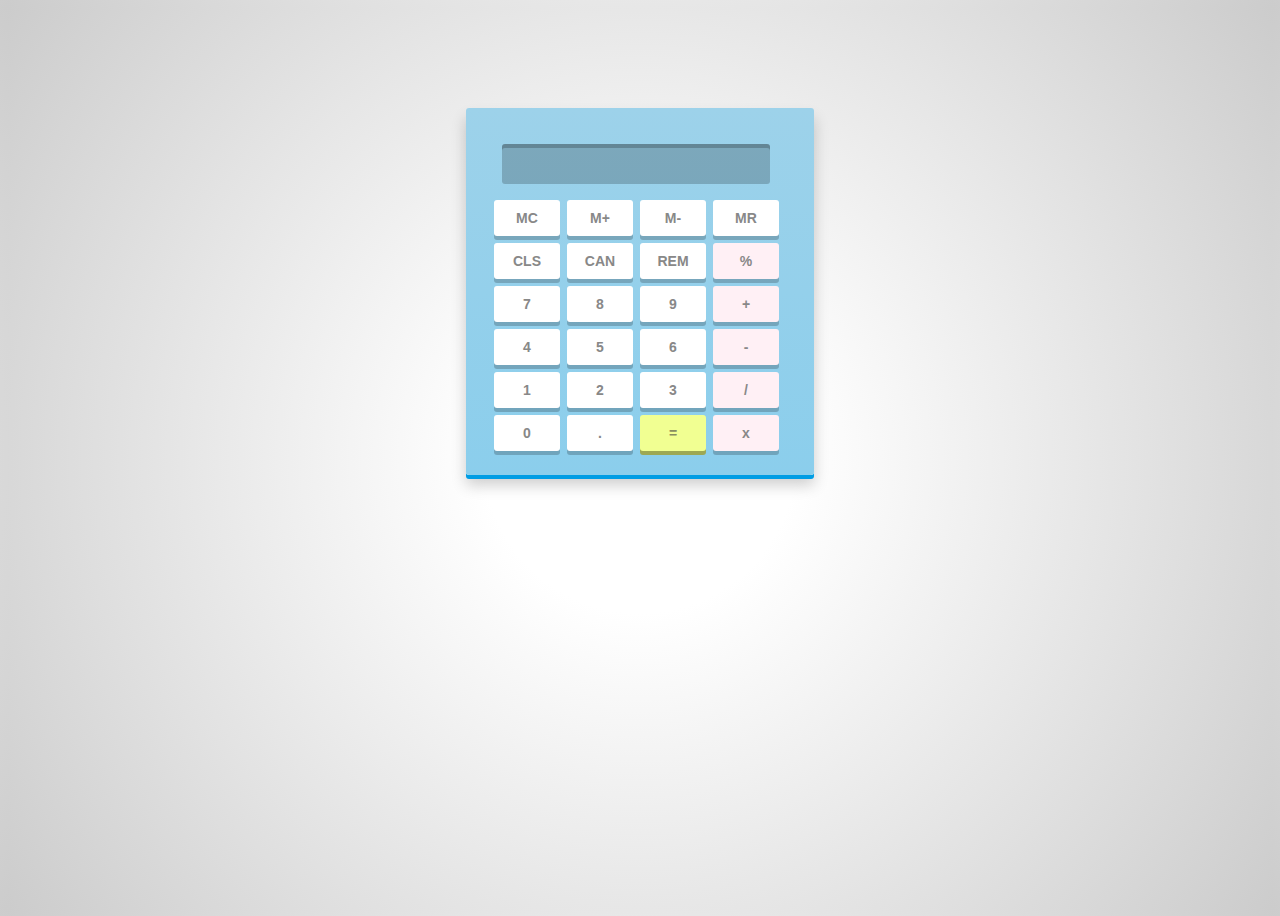
<file: BasicJavascript/Basic_Calculator.html>
<!DOCTYPE html>
<html>
<head>
    
    <style type="text/css">
        /* Basic reset */
    * {
        margin: 8px;
        padding: 0;
        box-sizing: border-box;
        
        /* Better text styling */
        font: bold 14px Arial, sans-serif;
    }

    /* Finally adding some IE9 fallbacks for gradients to finish things up */

    /* A nice BG gradient */
    html {
        height: 100%;
        background: white;
        background: radial-gradient(circle, #fff 20%, #ccc);
        background-size: cover;
    }

    /* Using box shadows to create 3D effects */
    #calculator {
        width: 348px;
        height: auto;
        
        margin: 100px auto;
        padding: 20px 20px 9px;
        
        background: #9dd2ea;
        background: linear-gradient(#9dd2ea, #8bceec);
        border-radius: 3px;
        box-shadow: 0px 4px #009de4, 0px 10px 15px rgba(0, 0, 0, 0.2);
    }

    /* Top portion */
    .top span.clear {
        float: left;
    }

    /* Inset shadow on the screen to create indent */
    .top .screen {
        height: 40px;
        width: 268px;
        
        float: left;
        
        padding: 0 10px;
        
        background: rgba(0, 0, 0, 0.2);
        border-radius: 3px;
        box-shadow: inset 0px 4px rgba(0, 0, 0, 0.2);
        
        /* Typography */
        font-size: 17px;
        line-height: 40px;
        color: white;
        text-shadow: 1px 1px 2px rgba(0, 0, 0, 0.2);
        text-align: right;
        letter-spacing: 1px;
    }

    /* Clear floats */
    .keys, .top {overflow: hidden;}

    /* Applying same to the keys */
    .keys span, .top span.clear {
        float: left;
        position: relative;
        top: 0;
        
        cursor: pointer;
        
        width: 66px;
        height: 36px;
        
        background: white;
        border-radius: 3px;
        box-shadow: 0px 4px rgba(0, 0, 0, 0.2);
        
        margin: 0 7px 7px 0;
        
        color: #888;
        line-height: 36px;
        text-align: center;
        
        /* prevent selection of text inside keys */
        user-select: none;
        
        /* Smoothing out hover and active states using css3 transitions */
        transition: all 0.2s ease;
    }

    /* Remove right margins from operator keys */
    /* style different type of keys (operators/evaluate/clear) differently */
    .keys span.operator {
        background: #FFF0F5;
        
    }

    .keys span.eval {
        background: #f1ff92;
        box-shadow: 0px 4px #9da853;
        color: #888e5f;
    }

    .top span.clear {
        background: #ff9fa8;
        box-shadow: 0px 4px #ff7c87;
        color: white;
    }

    /* Some hover effects */
    .keys span:hover {
        background: #9c89f6;
        box-shadow: 0px 4px #6b54d3;
        color: white;
    }

    .keys span.eval:hover {
        background: #abb850;
        box-shadow: 0px 4px #717a33;
        color: #ffffff;
    }

    .top span.clear:hover {
        background: #f68991;
        box-shadow: 0px 4px #d3545d;
        color: white;
    }

    /* Simulating "pressed" effect on active state of the keys by removing the box-shadow and moving the keys down a bit */
    .keys span:active {
        box-shadow: 0px 0px #6b54d3;
        top: 4px;
    }

    .keys span.eval:active {
        box-shadow: 0px 0px #717a33;
        top: 4px;
    }

    .top span.clear:active {
        top: 4px;
        box-shadow: 0px 0px #d3545d;
    }

    </style>
</head>
<body>
    <div id="calculator">
    <!-- Screen and clear key -->
        <div class="top">
            <div class="screen"></div>

        </div>

        
        <div class="keys">
            <!-- operators and other keys -->
            <span>MC</span>
            <span>M+</span>
            <span>M-</span>
            <span>MR</span>
            <span>CLS</span>
            <span>CAN</span>
            <span>REM</span>
            <span class="operator">%</span>
            <span>7</span>
            <span>8</span>
            <span>9</span>
            <span class="operator">+</span>
            <span>4</span>
            <span>5</span>
            <span>6</span>
            <span class="operator">-</span>
            <span>1</span>
            <span>2</span>
            <span>3</span>
            <span class="operator">/</span>
            <span>0</span>
            <span>.</span>
            <span class="eval">=</span>
            <span class="operator">x</span>
        </div>
</div>

<!-- PrefixFree -->

</body>
<script type="text/javascript">
        // Get all the keys from document
    var keys = document.querySelectorAll('#calculator span');
    var operators = ['+', '-', 'x', '/','%'];
    var decimalAdded = false;
    var mem=0;

    // Add onclick event to all the keys and perform operations
    for(var i = 0; i < keys.length; i++) {
        keys[i].onclick = function(e) {
            // Get the input and button values
            var input = document.querySelector('.screen');
            var inputVal = input.innerHTML;
            var btnVal = this.innerHTML;
            // Now, just append the key values (btnValue) to the input string and finally use javascript's eval function to get the result
            // If clear key is pressed, erase everything
            

            
            // If eval key is pressed, calculate and display the result
            if(btnVal == '=') {
                var equation = inputVal;
                var lastChar = equation[equation.length - 1];
                
                // Replace all instances of x with * respectively. This can be done easily using regex and the 'g' tag which will replace all instances of the matched character/substring
                equation = equation.replace(/x/g, '*');                
                // Final thing left to do is checking the last character of the equation. If it's an operator or a decimal, remove it
                if(operators.indexOf(lastChar) > -1 || lastChar == '.')
                    equation = equation.replace(/.$/, '');
                
                if(equation){
                    
                    input.innerHTML = evaluate(equation);
                }    
                decimalAdded = false;
            }
            
            // Basic functionality of the calculator is complete. But there are some problems like 
            // 1. No two operators should be added consecutively.
            // 2. The equation shouldn't start from an operator except minus
            // 3. not more than 1 decimal should be there in a number
            
            // We'll fix these issues using some simple checks
            
            // indexOf works only in IE9+
            else if(operators.indexOf(btnVal) > -1) {
                // Operator is clicked
                // Get the last character from the equation
                var lastChar = inputVal[inputVal.length - 1];
                
                // Only add operator if input is not empty and there is no operator at the last
                if(inputVal != '' && operators.indexOf(lastChar) == -1) 
                    input.innerHTML += btnVal;
                
                // Allow minus if the string is empty
                else if(inputVal == '' && btnVal == '-') 
                    input.innerHTML += btnVal;
                
                // Replace the last operator (if exists) with the newly pressed operator
                if(operators.indexOf(lastChar) > -1 && inputVal.length > 1) {
                    // Here, '.' matches any character while $ denotes the end of string, so anything (will be an operator in this case) at the end of string will get replaced by new operator
                    input.innerHTML = inputVal.replace(/.$/, btnVal);
                }
                
                decimalAdded =false;
            }
            
            // Now only the decimal problem is left. We can solve it easily using a flag 'decimalAdded' which we'll set once the decimal is added and prevent more decimals to be added once it's set. It will be reset when an operator, eval or clear key is pressed.
            else if(btnVal === '.') {
                if(!decimalAdded) {
                    input.innerHTML += btnVal;
                    decimalAdded = true;
                }
            }
            else if(btnVal === 'CLS') {
                    input.innerHTML = '';
                    decimalAdded = false;
           	}
           	else if(btnVal === 'CAN'){
                    input.innerHTML=(inputVal.substring(0,(inputVal.length-1)));
           	}
           	else if(btnVal === 'MC'){
           		mem=0;
          	}
           	else if(btnVal === 'MR'){
           		input.innerHTML+= mem;
           	}
           	else if(btnVal === 'M+'){
           		mem = evaluate(mem+"+"+input.innerHTML);
           	}
           	else if(btnVal === 'M-'){
           		mem = evaluate(mem+"-"+input.innerHTML);
           	}
            // if any other key is pressed, just append it
            else {
                input.innerHTML += btnVal;
            }
            
            // prevent page jumps
            e.preventDefault();
        }
        function evaluate(equation){
            var result=0, eq_arr=equation.split('');
            var operator_value=0,operator_pos=0;
            for(var i=0;i<(eq_arr.length);i++){
                switch(eq_arr[i]){
                    
                    case '+':
                        operator_value=1;
                        operator_pos = i;
                        break;
                    case '-':
                        operator_value=2;
                        operator_pos = i;
                        
                        break;
                    case '*':
                        operator_value=3;
                        operator_pos = i;
                        break;
                    case '/':
                        operator_value=4;
                        operator_pos = i;
                        break;
                    case '%':
                        operator_value=5;
                        operator_pos = i;
                        break;
                    case 'R':
                        operator_value=6;
                        operator_pos=i;
                        break;

                }
            }
            switch(operator_value){
                case 1: n1=equation.substring(0,operator_pos);
                        n2=equation.substring(operator_pos+1,equation.length);
                        return (parseFloat(n1)+parseFloat(n2));
                        break;
                case 2: n1=equation.substring(0,operator_pos);
                        n2=equation.substring(operator_pos+1,equation.length);
                        return (parseFloat(n1)-parseFloat(n2));
                        break;
                case 3: n1=equation.substring(0,operator_pos);
                        n2=equation.substring(operator_pos+1,equation.length);
                        return (parseFloat(n1)*parseFloat(n2));
                        break;
                case 4: n1=equation.substring(0,operator_pos);
                        n2=equation.substring(operator_pos+1,equation.length);
                        return (parseFloat(n1)/parseFloat(n2));
                        break;
                case 5: j=i;
                        var prev_sign='';
                		while(j>0){
                			if(eq_arr[j]==='+' || eq_arr[j]==='-' || eq_arr[j]==='*' || eq_arr[j]==='/'){
                				prev_sign=eq_arr[j];
                				break;
                			}
                			j--;
                		}
                		if(prev_sign === '+' || prev_sign === '-'){
                            n1=equation.substring(0,j);
                            n2=equation.substring(j+1,i-1);
                            return evaluate(n1+prev_sign+evaluate(evaluate(n2+"*"+n1)+"/100"));
                        }
                        if(prev_sign === '*' || prev_sign === '/'){
                            n1=equation.substring(0,j);
                            n2=equation.substring(j+1,i-1);
                            return evaluate(n1+prev_sign+evaluate(n2+"/100"));    
                        }
                        if(!prev_sign){
                            n1=equation.substring(0,i-1);
                            return evaluate(n1+"/100");          
                        }
                        break;
                case 6: n1=equation.substring(0,operator_pos);
                        n2=equation.substring(operator_pos+3,equation.length);
                        return (parseFloat(n1)%parseFloat(n2));
                        break;

            }
        }
    }
    </script>
</html>
</file>
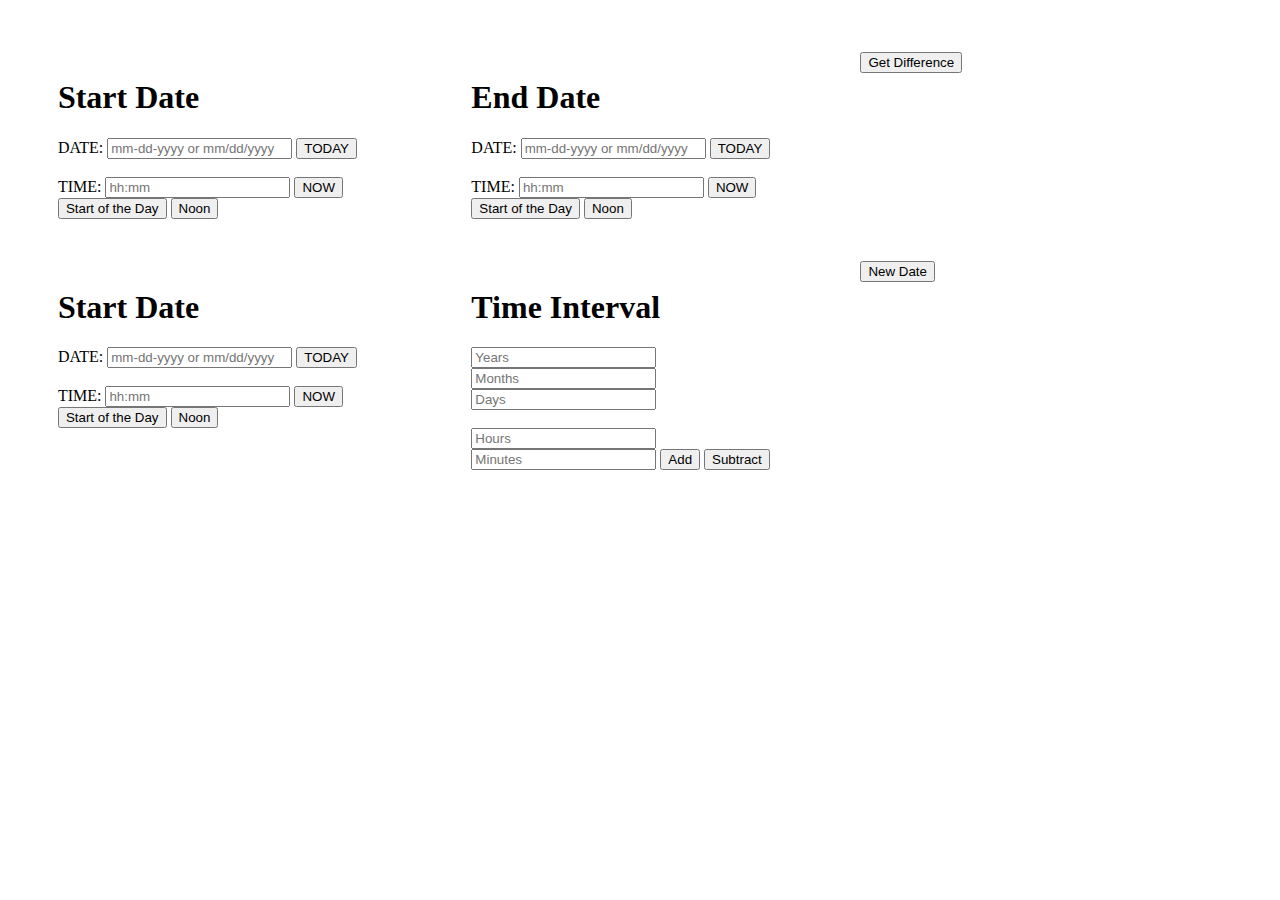
<file: BasicJavascript/Date_Time.html>
<!DOCTYPE html>
<html>
<head>
    
    <style type="text/css">
        .container{
            position: absolute;
            width: 95%;
                  margin: 1%;
            padding: 1%;
        }
        .sub_container{
            position: relative;
            float: left;
            width: 100%;
            height: 40%;
            
        }
        .start_date, .end_date{
            position: relative;
            float: left;
            width: 30%;
            height: 80%;
            margin: 1% 1%;
            padding: 1%;    
        }
        
        #result{
            position: relative;
            top: 5%;
            padding: 1%;
            float: left;
            width: 27%;
            height: 80%;
            
        }
    </style>
</head>
<body>
    <div class="container">
        <div class="sub_container">
            <form>
            <div class="start_date">
                <h1>Start Date</h1>
                <div>
                    <span> DATE: <input type="text" id="start_date1" value="" name="startDate1" pattern="((0[1-9])|(1[0-2]))[\/-]((0[1-9])|(1[0-9])|(2[0-9])|(3[0-1]))[\/-](\d{4})" title="mm-dd-yyyy or mm/dd/yyyy" placeholder="mm-dd-yyyy or mm/dd/yyyy"> </span>
                    <span><button type="button" onclick="show_date()">TODAY</button></span>
                </div>
                <br>
                <div>
                    <span> TIME: <input type="text" id="start_time1" value="" name="startTime" pattern="^([0-9]|0[0-9]|1[0-9]|2[0-3]):[0-5][0-9]$" title="hh:mm" placeholder="hh:mm"></input></span>
                    <span><button type="button" onclick="now_time()">NOW</button></span>
                    <span><button type="button" onclick="start_time()">Start of the Day</button></span>
                    <span><button type="button" onclick="noon_time()">Noon</button></span>
                </div>
            </div>
            <div class="end_date">
                <h1>End Date</h1>
                <div>
                    <span> DATE: <input type="text" id="end_date" value="" name="endDate" pattern="((0[1-9])|(1[0-2]))[\/-]((0[1-9])|(1[0-9])|(2[0-9])|(3[0-1]))[\/-](\d{4})" title="mm-dd-yyyy or mm/dd/yyyy" placeholder="mm-dd-yyyy or mm/dd/yyyy"> </span>
                    <span><button type="button" onclick="show_date()">TODAY</button></span>
                </div>
                <br>
                <div>
                    <span> TIME: <input type="text" id="end_time" value="" name="endTime" pattern="^([0-9]|0[0-9]|1[0-9]|2[0-3]):[0-5][0-9]$" title="hh:mm" placeholder="hh:mm"></input></span>
                    <span><button type="button" onclick="now_time()">NOW</button></span>
                    <span><button type="button" onclick="start_time()">Start of the Day</button></span>
                    <span><button type="button" onclick="noon_time()">Noon</button></span>
                </div>
            </div>
             <br>
            <div id="calc1"><input type="button" value="Get Difference"onclick="diff_date()"></input></div>
        </div>
    </form>
        
        <div class = "sub_container">
            <div class="start_date">
                <h1>Start Date</h1>
                <div>
                    <span> DATE: <input type="text" id="start_date2" value="" name="startDate2" pattern="((0[1-9])|(1[0-2]))[\/-]((0[1-9])|(1[0-9])|(2[0-9])|(3[0-1]))[\/-](\d{4})" title="mm-dd-yyyy or mm/dd/yyyy" placeholder="mm-dd-yyyy or mm/dd/yyyy"> </span>
                    <span><button type="button" onclick="show_date()">TODAY</button></span>
                </div>
                <br>
                <div>
                    <span> TIME: <input type="text" id="start_time2" value="" name="startTime" pattern="^([0-9]|0[0-9]|1[0-9]|2[0-3]):[0-5][0-9]$" title="hh:mm" placeholder="hh:mm"></input></span>
                    <span><button type="button" onclick="now_time()">NOW</button></span>
                    <span><button type="button" onclick="start_time()">Start of the Day</button></span>
                    <span><button type="button" onclick="noon_time()">Noon</button></span>
                </div>
            </div>
            <div class="end_date">
                <h1>Time Interval</h1>
                <div>
                    <span><input type="text" id="year" placeholder="Years"></input></span>
                    <span><input type="text" id="month" placeholder="Months"></input></span>
                    <span><input type="text" id="days" placeholder="Days"></input></span>

                </div>
                <br>
                <div>
                    <span><input type="text" id="hours" placeholder="Hours"></input></span>
                    <span><input type="text" id="mins" placeholder="Minutes"></input></span>
                    <span><span id="calc"><button type="button" onclick="processAdd()" >Add</button></span> <span id="calc"><button type="button" onclick="processSub()">Subtract</button></span></span>
                </div>
            </div>
            
            <br>
            <div id="calc2"><button type="button">New Date</button></div>
        </div>
    </div>

</body>
<script type="text/javascript">
var tot_change=0;
function validate_date(){

} 
function diff_date(){
    
    var firstDate = new Date(document.getElementById("start_date1").value.substring(6,10),document.getElementById("start_date1").value.substring(0,2),document.getElementById("start_date1").value.substring(3,5),document.getElementById("start_time1").value.substring(0,2),document.getElementById("start_time1").value.substring(3,5));
    var secondDate = new Date(document.getElementById("end_date").value.substring(6,10),document.getElementById("end_date").value.substring(0,2),document.getElementById("end_date").value.substring(3,5),document.getElementById("end_time").value.substring(0,2),document.getElementById("end_time").value.substring(3,5));

    var diff = Math.round(Math.abs((firstDate.getTime() - secondDate.getTime())));
   
    document.getElementById('calc1').innerHTML=process(diff);
    return false;
        
    
}
function process(ms){
	var onemin=60*1000;
	var onehr= 60*onemin;
	var oneday=24*onehr;
	var onemonth=30*oneday;
	var oneyear=365*oneday;
	
	var yr= Math.round(ms/oneyear);
	var month=Math.round((ms-(oneyear*yr))/(onemonth));
	var day= Math.round((ms-(oneyear*yr)-(month*onemonth))/(oneday));
	var hr= Math.round((ms-(oneyear*yr)-(month*onemonth)-(oneday*day))/(onehr));
	var min=Math.round((ms-(oneyear*yr)-(month*onemonth)-(oneday*day)-(hr*onehr))/(onemin));

	return (yr+" years "+month+" month "+day+" days "+hr+" hours "+min+" minutes "); 
}
function newDate(){
    var years=(document.getElementById("year").value)*24*60*60*1000*365,
        months=(document.getElementById("month").value)*30*24*60*60*1000, 
        days=((document.getElementById("days").value))*24*60*60*1000,
        hours=((document.getElementById("hours").value))*60*60*1000,
        minutes=((document.getElementById("mins").value))*60*1000;

    return (years+months+days+hours+minutes);
    
        
    
}
function processAdd(){
    var change = newDate();
     var firstDate2 = new Date(parseInt(document.getElementById("start_date2").value.substring(6,10)),(parseInt(document.getElementById("start_date2").value.substring(0,2))),parseInt(document.getElementById("start_date2").value.substring(3,5)),parseInt(document.getElementById("start_time2").value.substring(0,2)),parseInt(document.getElementById("start_time2").value.substring(3,5)));
    var a= (change+firstDate2.getTime());
   
    var changeDate = new Date(a);
    document.getElementById('calc2').innerHTML= changeDate.toString() ;
    alert(changeDate.toString());
 
}
function processSub(){
    var change = newDate();
    
    var firstDate2 = new Date(parseInt(document.getElementById("start_date2").value.substring(6,10)),(parseInt(document.getElementById("start_date2").value.substring(0,2))),parseInt(document.getElementById("start_date2").value.substring(3,5)),parseInt(document.getElementById("start_time2").value.substring(0,2)),parseInt(document.getElementById("start_time2").value.substring(3,5)));
    var a= (firstDate2.getTime()-change);
   
    var changeDate = new Date(a);
    document.getElementById('calc2').innerHTML= changeDate.toString() ;
    alert(changeDate.toString());
 
}

    </script>
</html>
</file>
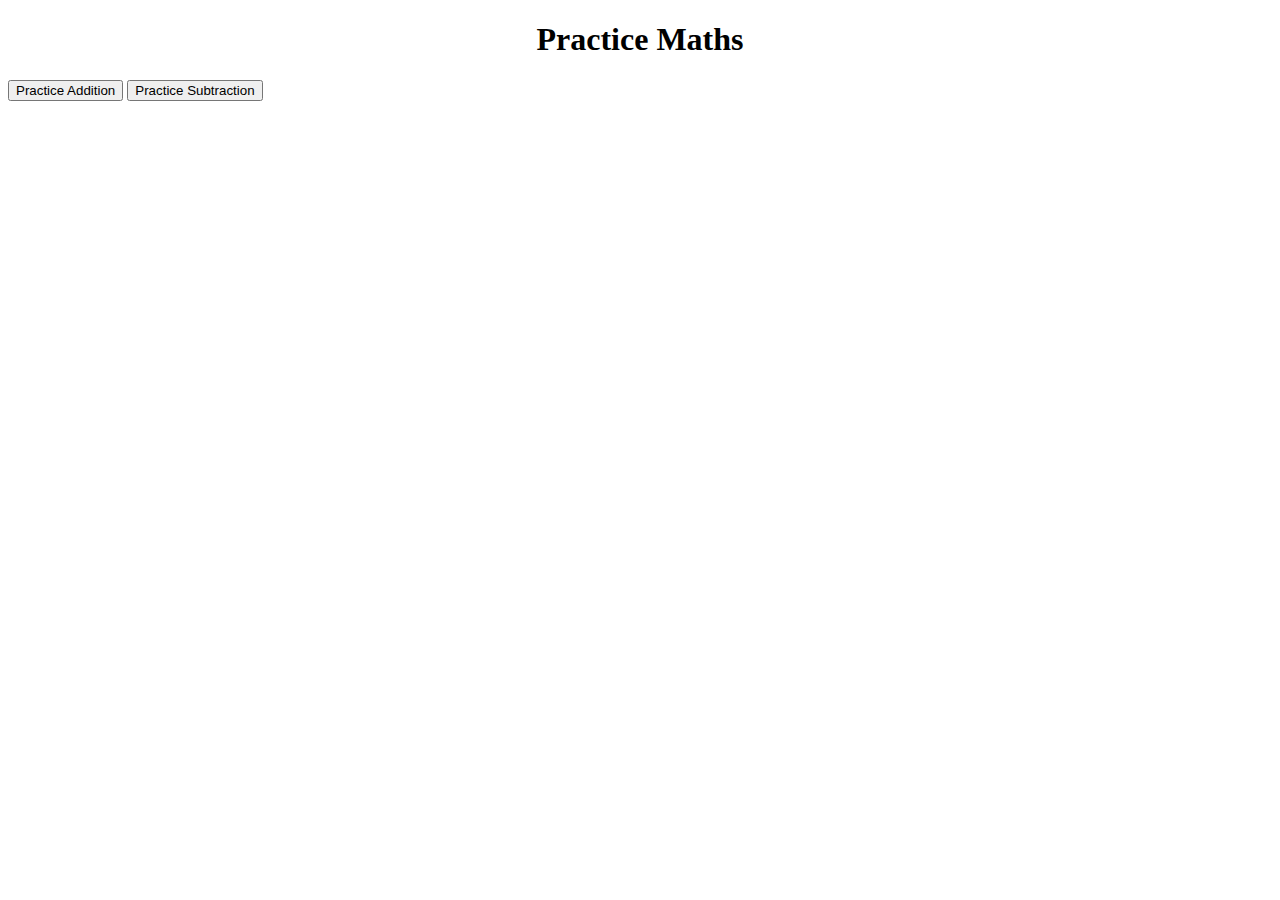
<file: BasicJavascript/MathOperations.html>
<!DOCTYPE html>
<html>
<head>
	
	<style type="text/css">
		.display{
			position: relative;
			border: 1px;
			float: left;
			width: 7%;
			text-align: center;
			margin: 0.5%;
			
		}
		
		input[id*='result']{
			width: 50%;
			text-align: center;
			border: transparent;
			
		}
		p[id*='sign']{
			text-align: left;
		}
		h2, #stop, #clear{
			visibility: hidden;
		}
		
	</style>
	<title>Math operations</title>
	
</head>
<body>
	
	<div>
	<h1 align="center">Practice Maths</h1>
	<button onclick="addition()">Practice Addition</button>
	<button onclick="subtract()">Practice Subtraction</button>
	</div>
	<h2 align="center"><time>00:00:00</time></h2>
	<button id="stop">End Test</button>
	<button id="clear">Reset Time</button>
	<p id="disp"></p>


	
</body>
<script>
	var n=50,
		counter = 0,
		h2 = document.getElementsByTagName('h2')[0],
		
		stop = document.getElementById('stop'),
		clear = document.getElementById('clear'),
		seconds = 0, minutes = 0, hours = 0,
		t;

	var n1=new Array(n),n2=new Array(n),n3=new Array(n);
	function initial(){
		var output = document.getElementById('disp');
	    output.innerHTML='';
	    var i=1;
	    var val="";
	    while(i<=n)
	    {
	    	var ele = document.createElement("div");
	       	ele.setAttribute("class","display");
	       	child = document.createElement("p");
	       	child.setAttribute("id","a"+i);
	       	ele.appendChild(child);
	       	
	       	child = document.createElement("p");
	       	child.setAttribute("id","b"+i);
	       	ele.appendChild(child);

	       	child = document.createElement("p");
	       	child.setAttribute("id","sign"+i);
	       	ele.appendChild(child);

	       	child = document.createElement("hr");
	       	child.setAttribute("width","50%");
	       	ele.appendChild(child);

	       	var inp = document.createElement("input");
	        inp.setAttribute("type","text");
			inp.setAttribute("id","result"+i);
			inp.setAttribute("onkeyup","processResult(this)");
	       	
	       	ele.appendChild(inp);

	       	child = document.createElement("hr");
	       	child.setAttribute("width","50%");
	       	ele.appendChild(child);

	       	output.appendChild(ele);

	       	n1[i]=Math.round(10000*Math.random(),0);
	       	n2[i]=Math.round(10000*Math.random(),0);
	       	document.getElementById("a"+i).innerHTML = ""+n1[i];
			document.getElementById("b"+i).innerHTML = ""+n2[i];
	       	i++;
	    }
	    
	};

	function addition() {
		stop.style.visibility = "visible";
		clear.style.visibility = "visible";
		h2.style.visibility = "visible";
		h2.textContent = "00:00:00";
	    seconds = 0; minutes = 0; hours = 0;
		initial();
		for(var j=1;j<=n;j++){
			document.getElementById("result"+j).value="";
			document.getElementById("result"+j).style.backgroundColor="#FFF";
		}
		for(var i=1;i<=n;i++){
			n3[i]=n1[i]+n2[i];
			document.getElementById("sign"+i).innerHTML = "+";
		}
		
		timer();
	}
	function subtract() {
		stop.style.visibility = "visible";
		clear.style.visibility = "visible";
		h2.style.visibility = "visible";
		h2.textContent = "00:00:00";
	    seconds = 0; minutes = 0; hours = 0;
		initial();
		for(var j=1;j<=n;j++){
			document.getElementById("result"+j).value="";
			document.getElementById("result"+j).style.backgroundColor="#FFF";
		}
		for(var i=1;i<=n;i++){
			n3[i]=n1[i]-n2[i];
			document.getElementById("sign"+i).innerHTML = "-";
		}
		timer();
		
	}
	function processResult(result_element) {
		for(i=1;i<=n;i++){
			if(result_element.getAttribute("id") == ("result"+i)){
				if (typeof result_element.selectionStart == "number") {
	  				result_element.selectionStart = result_element.selectionEnd = 0;
	  				if(result_element.value === n3[i].toString()){
						result_element.style.backgroundColor = "#0F0";
						counter++;
					}
					else{
						result_element.style.backgroundColor = "#F00";
					}
				}		
			}
		}
		
	}

	
	function add() {
	    seconds++;
	    if (seconds >= 60) {
	        seconds = 0;
	        minutes++;
	        if (minutes >= 60) {
	            minutes = 0;
	            hours++;
	        }
	    }
	    
	    h2.textContent = (hours ? (hours > 9 ? hours : "0" + hours) : "00") + ":" + (minutes ? (minutes > 9 ? minutes : "0" + minutes) : "00") + ":" + (seconds > 9 ? seconds : "0" + seconds);

	    timer();
	}
	function timer() {
	    t = setTimeout(add, 1000);
	}
	
	stop.onclick = function() {
	    clearTimeout(t);
	    h2.textContent=" Your Score was "+counter+"/50 in "+hours+"hrs "+minutes+"mins "+seconds+"secs!!";
	    stop.style.visibility = "hidden";
		clear.style.visibility = "hidden";
	    var output = document.getElementById('disp');
	    output.innerHTML='\n \nThank you Visit us again!';

	}

	clear.onclick = function() {
	    h2.textContent = "00:00:00";
	    seconds = 0; minutes = 0; hours = 0;
	}
	


</script>
</html>
</file>
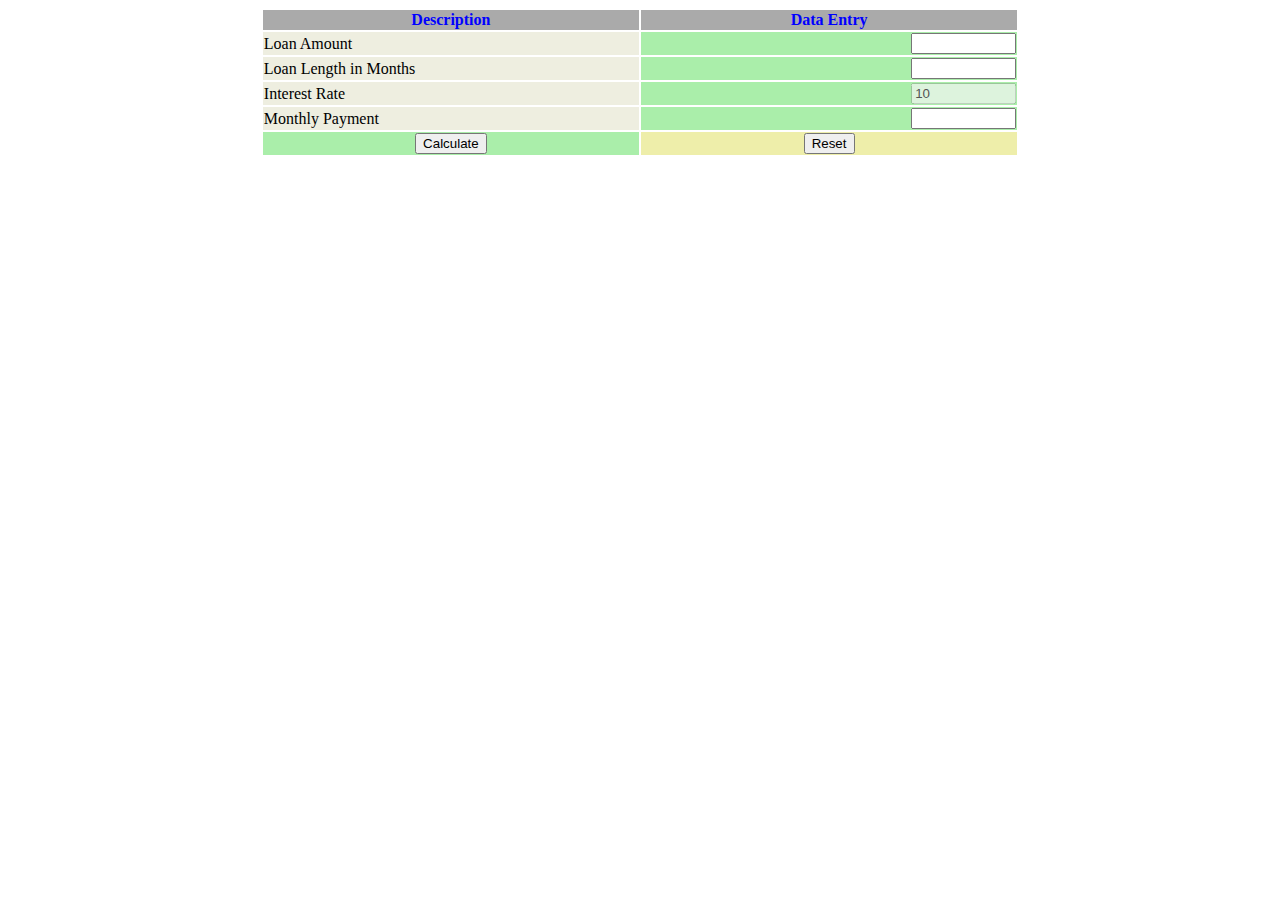
<file: BasicJavascript/Mortgage_calculator.html>
<html>
<head>
</head>
<body>
	<p>
	<center>
	<form name="calc">
		<table width=60% border=0>
			<tr>
				<th bgcolor="#aaaaaa" width=50%><font color=blue>Description</font></th>
				<th bgcolor="#aaaaaa" width=50%><font color=blue>Data Entry</font></th>
			</tr>
			<tr>
				<td bgcolor="#eeeee">Loan Amount</td>
				<td bgcolor="#aaeeaa" align=right><input type=text name="loan" size=10 onkeypress="return numbersonly(event)"></td>
			</tr>
			<tr>
				<td bgcolor="#eeeee">Loan Length in Months</td>
				<td bgcolor="#aaeeaa" align=right><input type=text name="months" size=10 onkeypress="return numbersonly(event)"></td>
			</tr>
			<tr>
				<td bgcolor="#eeeee">Interest Rate</td>
				<td bgcolor="#aaeeaa" align=right><input type=text name="rate" size=10 value="10" disabled></td>
			</tr>
			<tr>
				<td bgcolor="#eeeee">Monthly Payment</td>
				<td bgcolor="#aaeeaa" align=right><input type=text name="pay" size=10 onkeypress="return numbersonly(event)"></td>
			</tr>
			<tr>
				<td  bgcolor="#aaeeaa"align=center><input type=button onClick='calculate()' value="Calculate"></td>
				<td bgcolor="#eeeeaa" align=center><input type=reset value="Reset"></td>
			</tr>
		</table>
	</form>
	
	<p id="err"></p>
	</center>

	
</body>

<script>
	function numbersonly(e){
	    var unicode=e.charCode? e.charCode : e.keyCode
	    if (unicode!=8 || unicode!=46){ //if the key isn't the backspace key (which we should allow)
	        if(unicode == 46){// if a decimal point
	        	return true
	        }
	        if (unicode<48||unicode>57) //if not a number
	            return false //disable key press
	   	}
	}
	function calculate(){
		if(document.calc.loan.value.length!=0 && document.calc.months.value.length!=0 && document.calc.rate.value.length!=0)
		{
			var princ = document.calc.loan.value;
			var term  = document.calc.months.value;
			var intr   = document.calc.rate.value / 1200;
			document.calc.pay.value = Math.round(princ * intr * Math.pow((1+intr),term)/ ((Math.pow((1+intr),term))-1));
		}

		else if(document.calc.pay.value.length!=0 && document.calc.months.value.length!=0 && document.calc.rate.value.length!=0)
		 {
			var emi = document.calc.pay.value;
			var term  = document.calc.months.value;
			var intr   = document.calc.rate.value / 1200;
			document.calc.loan.value = Math.round(emi * ((Math.pow(1+intr,term))-1)/(intr*(Math.pow((1+intr),term)))); 
		}
		else if(document.calc.pay.value.length!=0 && document.calc.loan.value.length!=0 && document.calc.rate.value.length!=0)
		 {
			var emi = document.calc.pay.value;
			var princ  = document.calc.loan.value;
			var intr   = document.calc.rate.value / 1200;
			document.calc.months.value = Math.round((Math.log((emi)/(emi-(princ*intr))))/(Math.log(1+intr))); 
		}
		else{
			document.getElementById('err').innerHTML = 'Incomplete Data!!';	
		}


	}


</script>
</html>
</file>
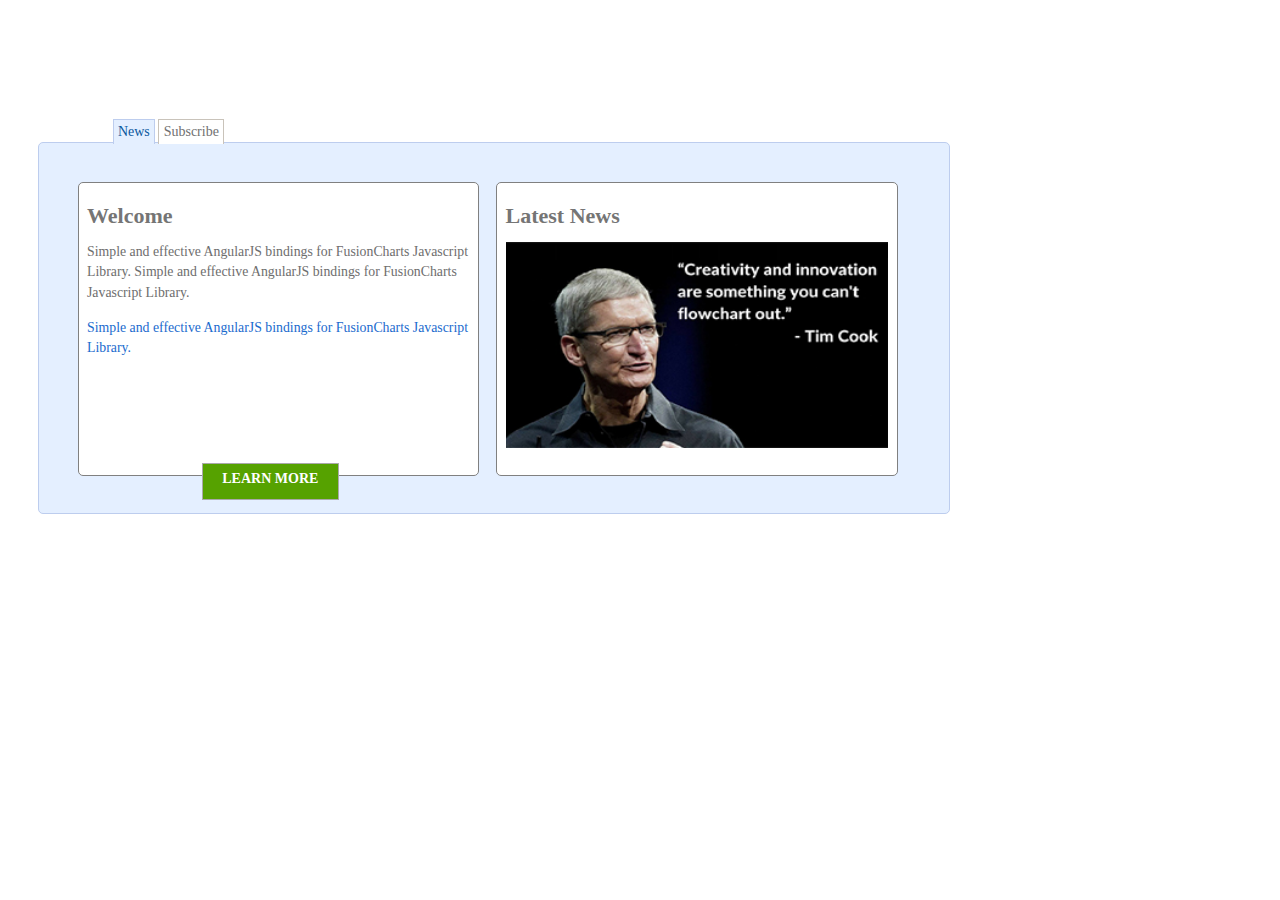
<file: IntroductionToHTML/BasicCSS.html>
<!DOCTYPE html>
<html>
  <head>
    <meta name="viewport" content="width=device-width, initial-scale=1.0">
    <link rel="stylesheet" type="text/css" href="css/BasicCSS.css">
    <script src="javascript/myscript.js"></script> 
    <title>Basic CSS</title>
  </head>
  <body onload="init()">
    <ul id="tabs">
      <li><a href="#about">News</a></li>
      <li><a href="#advantages">Subscribe</a></li>
    </ul>

    <div class="tabContent" id="about">
      <div>
        <span class="content col-6">
          <h1>Welcome
          </h1>
          <p>Simple and effective AngularJS bindings for FusionCharts Javascript Library. Simple and effective AngularJS bindings for FusionCharts Javascript Library.
          </p>
          <p class="textBlue">Simple and effective AngularJS bindings for FusionCharts Javascript Library.
          </p>
          <div class="learnMore col-4">
            <strong>LEARN MORE
            </strong>
          </div>  
        </span>
        <span class="content col-6">
          <h1>Latest News
          </h1>
          <img src="Images/TimCook.jpg" width = 100% height =75%>
          </img>
        </span>
      </div>
    </div>

    <div class="tabContent" id="advantages">
        <div id="guide"></div>
        <div>
          <span class="content col-11">
            <h1>Subscription Form
            </h1>
            <form name="subscribeForm" action="Login" method="post" onSubmit="return check(this)">
              <table cellpadding="10">
                <tr>
                  <td valign = "top">Name
                  </td>
                  <td valign="top">
                    <input type="text" name="name" id="txt_name" maxlength="30" size="20" align="left">
                  </td>
                  
                  <td valign = "middle" colspan="4" align="right"> Country
                  </td>
                  <td>  
                    <select name="country" id="txt_country" onBlur="countryCheck()">
                      <option value="" selected></option>
                      <option value="United States of America">United States of America</option>
                      <option value="India">India</option>
                    </select>
                  </td>
                </tr>

                <tr>
                  <td valign="top">Email Address
                  </td>
                  <td valign="top">
                    <input  type="text" name="email" id="txt_email" maxlength="30" size="20">
                  </td>
                  <td td valign="middle" colspan="4" align="right">State
                  </td>  
                  <td>
                    <select name="state" id="state" align="left">
                      <option></option>
                    </select>
                  </td>
                </tr>
                <tr>
                  <td valign="top">Sex
                  </td>
                  <td valign="top">
                    <input type="radio" id="male" value="Male">Male
                    <input type="radio" id="female" value="Female">Female
                  </td>
                  <td valign="middle" colspan="4" align="right"> Address
                  </td>
                  <td  valign="top" rowspan="3">  
                    <textarea rows="4" cols="25" name="address" id="txt_add">
                    </textarea>
                  </td>
                </tr>
                <tr>
                  <td valign="top">Interest
                  </td>
                  <td valign="top">
                    <input type="checkbox" name="checkbox1" id="football" value="Football">Football
                    <input type="checkbox" name="checkbox2" id="movie" value="Movie" onBlur="moviesCheck()" >Movie
                    <input type="checkbox" name="checkbox3" id="reading" value="Reading">Reading
                  </td>
                </tr>
                <tr>
                  <td valign="top">Phone
                  </td>
                  <td valign="top">
                    <input  type="text" name="phone" id="txt_phone" size="15" onBlur="phoneCheck(document.subscribeForm.phone)">
                  </td>
                </tr>
                <tr>
                  <td></td>
                  <td colspan="6" align="right">
                    <input type="button" name="subscribe" value="SUBSCRIBE" onclick="processFormData();"></input>
                  </td>
                  <td align="left">
                    <button type="reset" value="Reset">RESET</button>
                  </td>
                </tr>
              </table>
            </form>
          </span>
          
        </div>
      </div>
      <div id="error_phone">
        <p> Please enter a valid Indian number. The formats can be 9883443344, 09883443344, 919883443344, 0919883443344, +919883443344, +91-9883443344, 0091-9883443344, +91 -9883443344, +91- 9883443344, +91 - 9883443344, 0091 - 9883443344</p>
        <input type="button" id="phoneOK" name="O.K." value="Ok" onclick="hidePhone()"></input>
      </div>
      <div id="moviesType">
        <p>Wow thats awesome watching movie works as a miracle when you are tired or want to have some extra fun.</p>
        <P>Which kind of movie you like to watch the most?</P>
        <input type="checkbox" id="horror" value="Horror">Horror
        <input type="checkbox" id="animation" value="Animation">Animation
        <input type="checkbox" id="romantic" value="Romantic">Romantic
        <input type="button" id="moviesOK" name="O.K." value="Ok" onclick="hideMov()"></input>
      </div>
  </body>
</html>
</file>
<file: IntroductionToHTML/css/BasicCSS.css>
body{
    font-family: 'Open Sans';
    
}

h1 {
    
    color :#757575;
    font-size: 22px;
}

button {
    position: relative;
    bottom: 9px;
    padding:7px;
    font-size: 110%;
    color: #FFF;
    font-weight: bold;
    background-color: #56a200;
    border:0 none;
    cursor:pointer;
    border-radius: 5px;
}

input[type=button] {
    position: relative;
    bottom: 9px;
    padding:5px 15px;
    font-size: 110%;
    color: #FFF;
    font-weight: bold;
    background-color: #56a200;
    border:0 none;
    cursor:pointer;
    border-radius: 5px;
}

[class*="col-"] {
    float:left;
    position: relative;
    background-color: #FFF;
    z-index: 0;
    border: 1px solid gray;
    border-radius: 5px;
    font-size: 14px;
    line-height: 150%;
    vertical-align: middle;
    color: #A9A9A9;
}
.col-1 {width: 8.33%;}
.col-2 {width: 16.66%;}
.col-3 {width: 25%;}
.col-4 {width: 33.33%;}
.col-5 {width: 41.66%;}
.col-6 {width: 45%;}
.col-7 {width: 58.33%;}
.col-8 {width: 66.66%;}
.col-9 {width: 75%;}
.col-10 {width: 83.33%;}
.col-11 {width: 91.66%;}
.col-12 {width: 100%;}

.content{
    font-size: 13.81px;
    color: #6e6e6e;
    z-index: -1;
    height : 275px;
    padding: 1%;
    margin: 1%;
}
.learnMore{
    position: relative;
    left : 30%;
    bottom: -90px;
    text-align: center;
    vertical-align: middle;
    color: #FFF;
    height: 10%;
    padding: 1%;
    background-color: #56a200;
    border: 1px solid #A9A9A9; 
    border-radius: 0.5%;
}

.textBlue{
    color: #1b6bce;
}

ul#tabs{
    float: left;
    position: relative;
    left : 5%;
    font-size: 14px;
    top: -10px;
    z-index: 2;
    height: 20%;
    margin: 10% 1.5px 0px;
    text-align: center;
    vertical-align: top;
    border: 0px solid #A9A9A9;
    border-bottom-style:hidden;
    color: #808080;
    border-radius: 5px 5px 0px 0px;
}

ul#tabs li { 
    display: inline;
}

ul#tabs li a { 
    color: #717171;
    border-color: #bdcdee;
    background-color: #fff;
    border: 1px solid #c9c3ba;
    border-bottom: none;
    padding: 0.3em;
    text-decoration: none;
}

ul#tabs li a:hover { 
    background-color: #f1f0ee;
}

ul#tabs li a.selected {
    border-color: #bdcdee;
    background-color: #e4efff;
    color: #09569d;
}

div.tabContent{
    padding: 0.5em;
    clear: left;
    position: relative;
    top: -8px;
    z-index: 1;
    width: 850px;
    background-color: #e4efff;
    height: 310px;
    padding : 30px;
    margin: 30px;
    border: 1px solid #bdcdee;
    border-radius: 5px;
}

div.tabContent.hide {
    display: none;
}

#error_phone{
    position: absolute;
    vertical-align: middle;
    background-color: #e4efff;
    top :10%;
    left: 5%;
    z-index: 2;
    text-align: center;
    width: 60%;
    height: 15%;
    border: 2px solid #000;
    visibility: hidden;
}
#moviesType{
    vertical-align: middle;
    background-color: #e4efff;
    position: absolute;
    padding: 1%;
    top :10%;
    left: 5%;
    z-index: 2;
    text-align: center;
    width: 60%;
    height: 30%;
    
    visibility: hidden;
}
#moviesOK{
    position: relative;
    left: 20%;
    bottom: -50px;
}
#state{
    
    vertical-align: middle;
    width: 150px;
   
}
</file>
